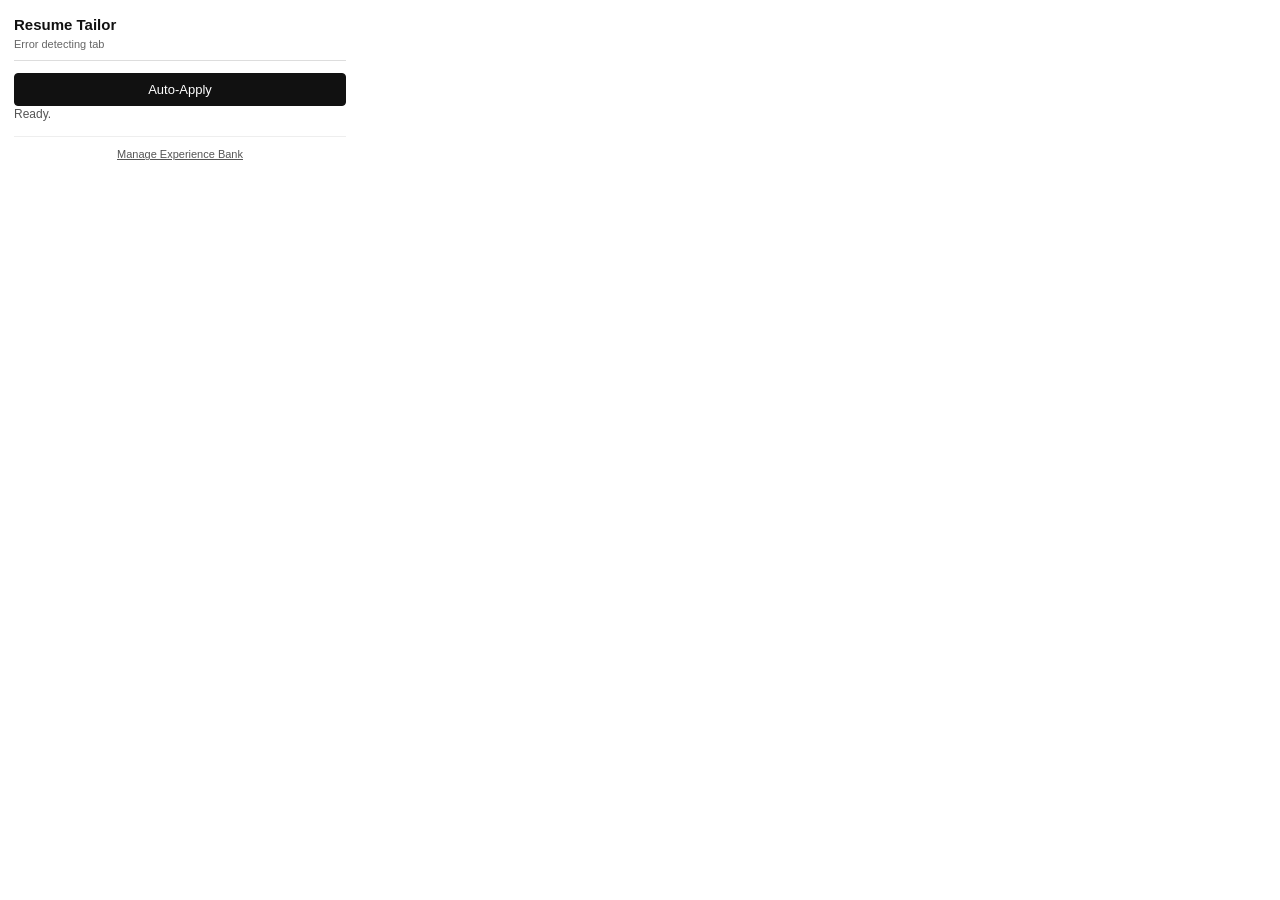
<file: extension/popup.html>
<!DOCTYPE html>
<html lang="en">
<head>
  <meta charset="UTF-8">
  <link rel="stylesheet" href="popup.css">
  <title>Resume Tailor</title>
</head>
<body>
  <div class="header">
    <h1>Resume Tailor</h1>
    <div id="tab-info" class="meta">Detecting tab...</div>
  </div>

  <div class="controls">
    <button id="autoapply-btn" class="btn">Auto-Apply</button>
  </div>

  <div id="status" class="status-box">Ready.</div>

  <div id="apply-results" class="results-box hidden">
    <div class="section-title">Auto-Apply Log</div>
    <div id="apply-log" class="apply-log"></div>
  </div>

  <div class="footer-link">
    <a href="http://127.0.0.1:8000" target="_blank" class="text-link">Manage Experience Bank</a>
  </div>

  <script src="popup.js"></script>
</body>
</html>
</file>
<file: extension/popup.css>
* {
  box-sizing: border-box;
  margin: 0;
  padding: 0;
}

body {
  width: 360px;
  font-family: -apple-system, BlinkMacSystemFont, "Segoe UI", Roboto, sans-serif;
  font-size: 13px;
  line-height: 1.4;
  color: #111;
  background: #fff;
  padding: 14px;
}

.header {
  border-bottom: 1px solid #ddd;
  padding-bottom: 8px;
  margin-bottom: 12px;
}

h1 {
  font-size: 15px;
  font-weight: 600;
}

.meta {
  font-size: 11px;
  color: #666;
  white-space: nowrap;
  overflow: hidden;
  text-overflow: ellipsis;
  margin-top: 2px;
}

.action-grid {
  display: grid;
  grid-template-columns: 1fr 1fr;
  gap: 8px;
  margin-bottom: 10px;
}

button, .btn-download {
  display: block;
  width: 100%;
  padding: 8px 10px;
  font-size: 13px;
  font-weight: 500;
  text-align: center;
  text-decoration: none;
  cursor: pointer;
  border-radius: 4px;
  border: 1px solid #111;
  background: #111;
  color: #fff;
}

button:hover, .btn-download:hover {
  background: #333;
}

.btn-secondary {
  background: #fff;
  color: #111;
  border: 1px solid #111;
}

.btn-secondary:hover {
  background: #f0f0f0;
}

button:disabled {
  background: #888;
  border-color: #888;
  cursor: not-allowed;
}

.btn-download {
  background: #000;
  margin-top: 10px;
}

.status-box {
  font-size: 12px;
  color: #555;
  margin-bottom: 8px;
  min-height: 18px;
}

.results-box {
  border-top: 1px solid #eee;
  padding-top: 10px;
  max-height: 380px;
  overflow-y: auto;
}

.hidden {
  display: none;
}

.summary-line {
  margin-bottom: 8px;
  font-size: 12px;
}

.section-title {
  font-weight: 600;
  font-size: 11px;
  text-transform: uppercase;
  color: #444;
  margin-top: 8px;
  margin-bottom: 4px;
}

ul {
  padding-left: 16px;
  margin-bottom: 8px;
}

li {
  margin-bottom: 2px;
}

.diff-item {
  border-left: 2px solid #ccc;
  padding-left: 6px;
  margin-bottom: 8px;
  font-size: 11px;
}

.diff-role {
  font-weight: 600;
  color: #333;
}

.diff-old {
  color: #888;
  text-decoration: line-through;
  margin-top: 2px;
}

.diff-new {
  color: #111;
  margin-top: 2px;
}

.apply-log {
  font-family: monospace;
  font-size: 11px;
  background: #f8f8f8;
  border: 1px solid #ddd;
  padding: 8px;
  border-radius: 3px;
  white-space: pre-wrap;
  max-height: 200px;
  overflow-y: auto;
}

.footer-link {
  margin-top: 12px;
  text-align: center;
  border-top: 1px solid #eee;
  padding-top: 8px;
}

.text-link {
  font-size: 11px;
  color: #555;
  text-decoration: underline;
  cursor: pointer;
}
</file>
